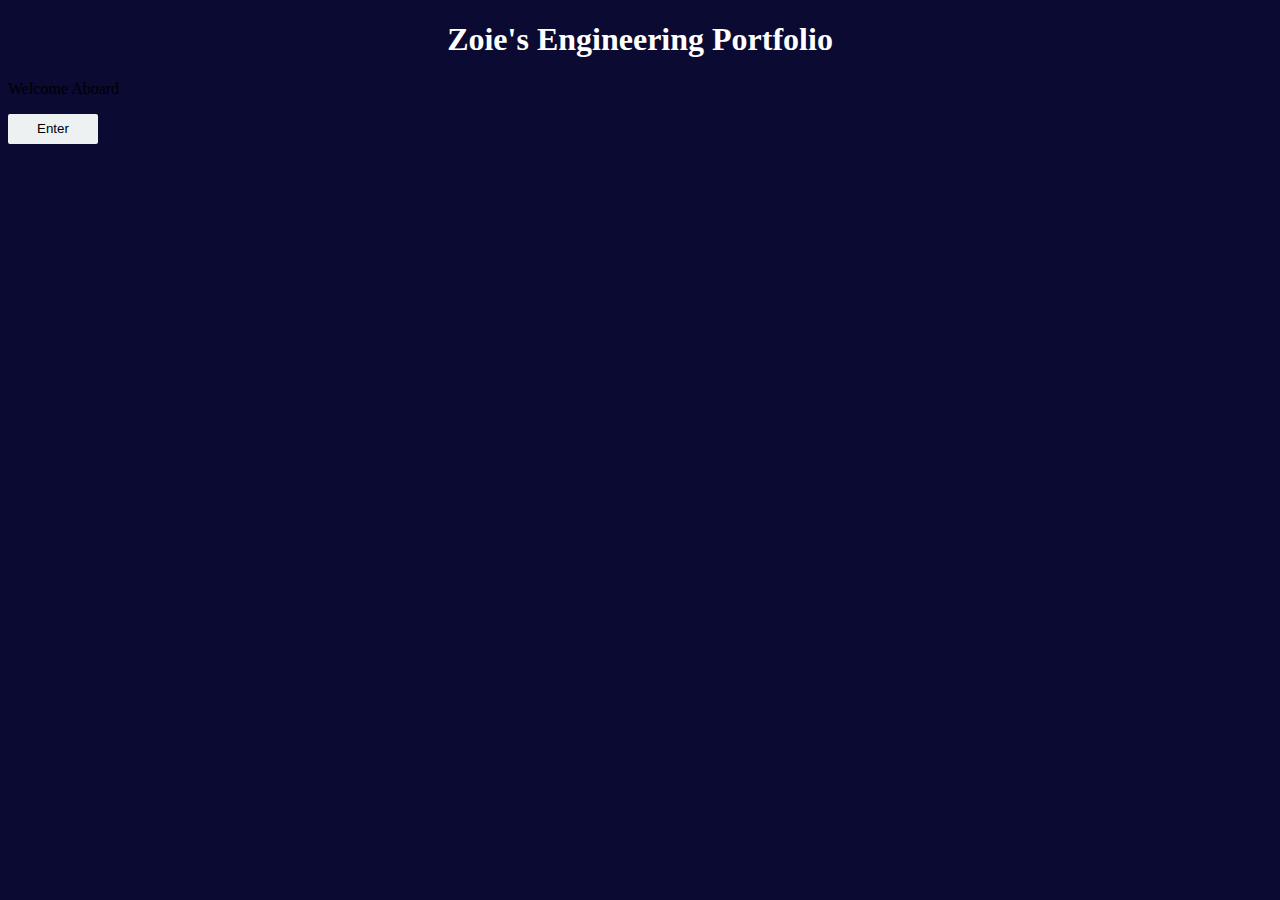
<file: main.html>
<!DOCTYPE html>
<html>
    <head>
        <link rel="stylesheet" href="main.css">
    </head>
    <body>
        <h1>Zoie's Engineering Portfolio</h1>
        <p>Welcome Aboard</p>
        <button type="button" class="btn_style">Enter</button>
    </body>
</html>
</file>
<file: main.css>
body {
    background-color: rgb(11, 10, 50);
}
  
h1 {
    color: white;
    text-align: center;
}

.btn_style {
    border: none;
    outline: 0;
    background: #edf1f2;
    border-radius: 2px;
    width: 90px;
    height: 30px;
    margin: 0px;
    padding: 0px;
}

.btn_style:focus {
    border: thin #c7d3d6 solid;
    width: 90px;
    height: 30px;
    outline: 0 !important;
}
</file>
